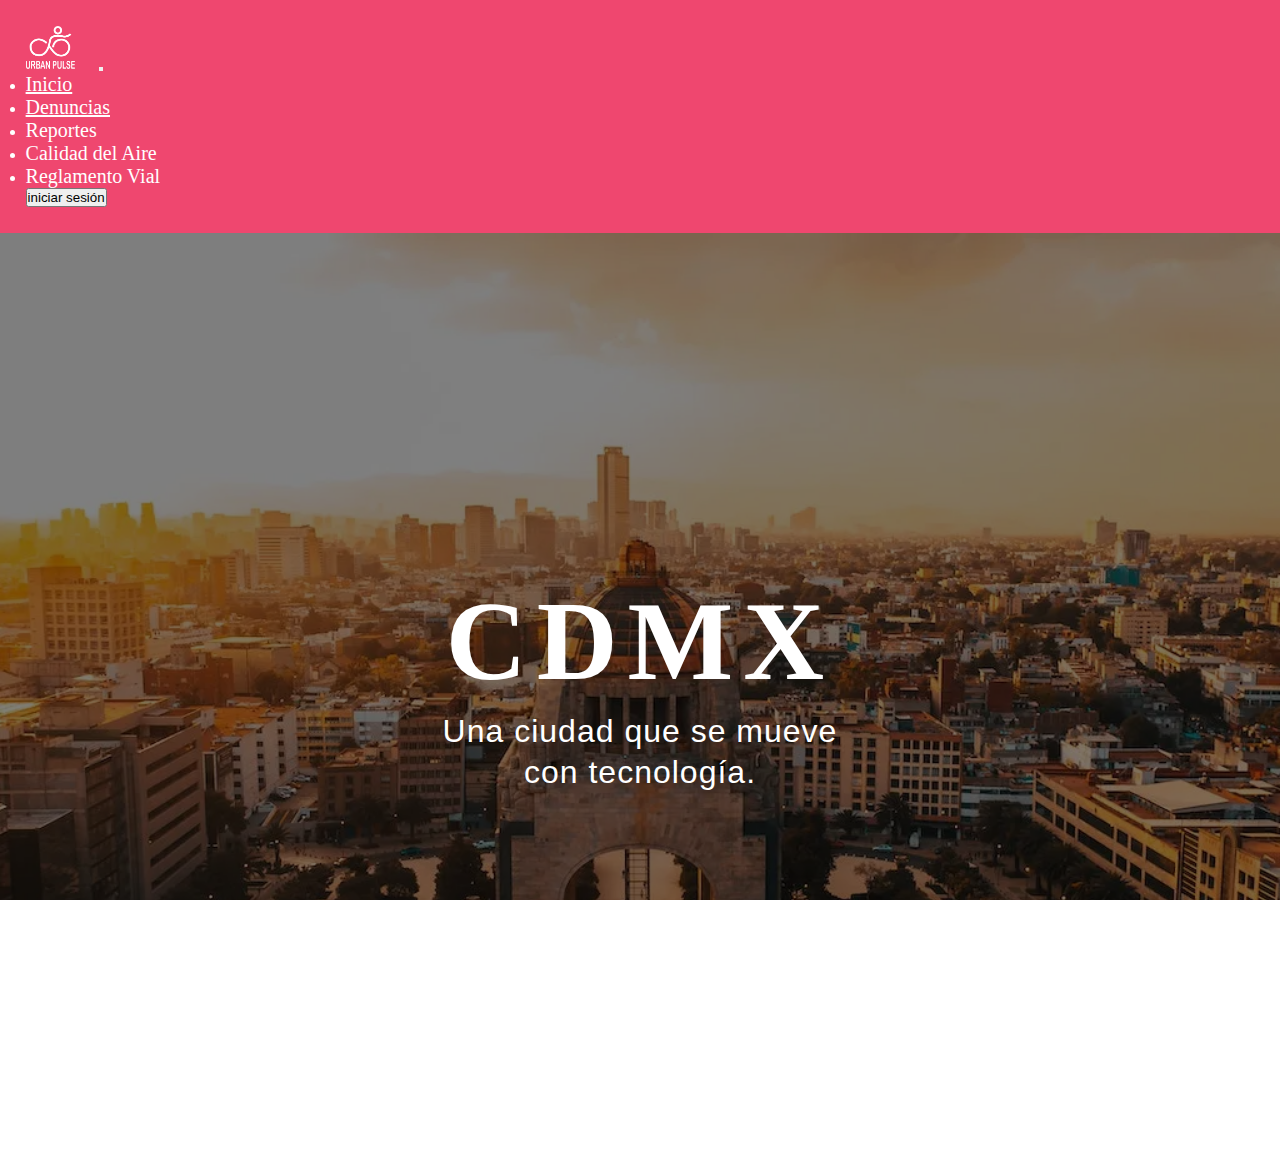
<file: UrbanPulse/Samantha/Index.html>
<!doctype html>
<html lang="en">

<head>
    <meta charset="utf-8">
    <meta name="viewport" content="width=device-width, initial-scale=1">
    <title>Home</title>
    <link href="https://cdn.jsdelivr.net/npm/bootstrap@5.3.2/dist/css/bootstrap.min.css" rel="stylesheet"
        integrity="sha384-T3c6CoIi6uLrA9TneNEoa7RxnatzjcDSCmG1MXxSR1GAsXEV/Dwwykc2MPK8M2HN" crossorigin="anonymous">
    <link rel="stylesheet" href="styles.css">
</head>

<body>
    <header>
        <nav class="navbar navbar-expand-lg bg-body-tertiary">
            <div class="container-fluid">
                <img class="logo" src="Iconobici.png">
                <button class="navbar-toggler" type="button" data-bs-toggle="collapse"
                    data-bs-target="#navbarSupportedContent" aria-controls="navbarSupportedContent"
                    aria-expanded="false" aria-label="Toggle navigation">
                    <span class="navbar-toggler-icon"></span>
                </button>
                <div class="collapse navbar-collapse" id="navbarSupportedContent">
                    <ul class="navbar-nav me-auto mb-2 mb-lg-0">
                        <li class="nav-item">
                            <a class="nav-link" aria-current="page" href="#">Inicio</a>
                        </li>
                        <li class="nav-item">
                            <a class="nav-link" href="#">Denuncias</a>
                        </li>
                        <li class="nav-item">
                            <a class="nav-link" aria-disabled="true">Reportes</a>
                        </li>
                        <li class="nav-item">
                            <a class="nav-link" aria-disabled="true">Calidad del Aire</a>
                        </li>
                        <li class="nav-item">
                            <a class="nav-link" aria-disabled="true">Reglamento Vial</a>
                        </li>
                    </ul>
                    <form class="d-flex" role="search">
                        <button class="btn btn-primary" type="submit">iniciar sesión</button>
                    </form>
                </div>
            </div>
        </nav>
    </header>
    <main>
        <div class="secc1">
            <div class="secc1-content">
                <h1>CDMX</h1>
                <p>Una ciudad que se mueve</p>
                <p>con tecnología.</p>
            </div>
        </div>
        <br>
    </main>
    <script src="https://cdn.jsdelivr.net/npm/bootstrap@5.3.2/dist/js/bootstrap.bundle.min.js"
        integrity="sha384-C6RzsynM9kWDrMNeT87bh95OGNyZPhcTNXj1NW7RuBCsyN/o0jlpcV8Qyq46cDfL"
        crossorigin="anonymous"></script>
</body>

</html>
</file>
<file: UrbanPulse/Samantha/styles.css>
/* Estilos generales */
* {
  margin: 0;
  padding: 0;
  box-sizing: border-box;
}

body, html {
  height: 100%;
  width: 100%;
  overflow-x: hidden; /* Evita el desplazamiento horizontal */
  margin: 0;
  padding: 0;
}

.navbar {
  padding: 0;
}

.container-fluid {
  background-color: #EF476F;
  padding: 2%;
  margin: 0;
  color: white;
}

.nav-link {
  color: white;
  font-size: 20px;
}

.logo {
  width: 4%;
  height: 4%;
  margin-right: 20px;
}

/* Sección 1 */
.secc1 {
  position: relative;
  width: 100%;
  height: 100vh;
  display: flex;
  align-items: center;
  justify-content: center;
  overflow: hidden;
}

.secc1-content {
  color: white;
  background-image: url('cdmx.webp');
  background-position: center;
  background-size: cover;
  background-repeat: no-repeat;
  width: 100%;
  height: 100%;
  display: flex;
  flex-direction: column;
  align-items: center;
  justify-content: center;
  text-align: center;
  position: relative;
}

.secc1-content::before {
  content: '';
  position: absolute;
  top: 0;
  left: 0;
  width: 100%;
  height: 100%;
  background: rgba(0, 0, 0, 0.5); /* Fondo semitransparente */
  z-index: 0;
}

.secc1-content > * {
  position: relative;
  z-index: 1;
}

/* Estilos para el título y el párrafo */
h1 {
  font-family: 'Times New Roman', Times, serif;
  font-size: 7rem;
  letter-spacing: 10px;
  margin: 5px;
}

.titulo-responsive {
  font-size: 7rem;
}

@media screen and (max-width: 768px) {
  .titulo-responsive {
      font-size: 5rem;
  }
}

@media screen and (max-width: 480px) {
  .titulo-responsive {
      font-size: 3rem;
  }
}

p {
  font-family: sans-serif;
  font-weight: 500;
  margin: 2px;
  font-size: 2rem;
  letter-spacing: 1px;
}

/* Estilos para el formulario */
.mi-formulario {
  background-color: #118AB2;
  padding: 50px;
  margin: 100px;
}

.form-label {
  font-weight: bolder;
  color: white;
}


/* Estilos generales */
* {
  margin: 0;
  padding: 0;
  box-sizing: border-box;
}

body, html {
  height: 100%;
  width: 100%;
  overflow-x: hidden; /* Evita el desplazamiento horizontal */
  margin: 0;
  padding: 0;
}

/* Fondo de pantalla */
.bodyregistro {
  background-image: url('cdmx.webp');
  background-position: center;
  background-size: cover;
  background-repeat: no-repeat;
  width: 100%;
  height: 100%;
}

/* Estilos de la navbar */
.navbar {
  padding: 0;
}

.container-fluid {
  background-color: #EF476F;
  padding: 2%;
  margin: 0;
  color: white;
}

.nav-link {
  color: white;
  font-size: 20px;
}

.logo {
  width: 4%;
  height: 4%;
  margin-right: 20px;
}

/* Estilos del formulario */
.mi-formulario {
  background-color: rgba(17, 138, 178, 0.9); /* Fondo semitransparente */
  padding: 50px;
  margin: 100px auto; /* Centrar el formulario */
  max-width: 500px; /* Ancho máximo del formulario */
  border-radius: 10px;
  box-shadow: 0px 0px 10px rgba(0, 0, 0, 0.5);
  color: white;
}

.titulo-responsive {
  font-size: 3rem;
}

@media screen and (max-width: 768px) {
  .titulo-responsive {
      font-size: 2.5rem;
  }
}

@media screen and (max-width: 480px) {
  .titulo-responsive {
      font-size: 2rem;
  }
}

.form-label {
  font-weight: bolder;
  color: white;
}

/* Ajuste de los márgenes para que no aparezca desplazamiento */
.container {
  padding: 20px;
}
</file>
